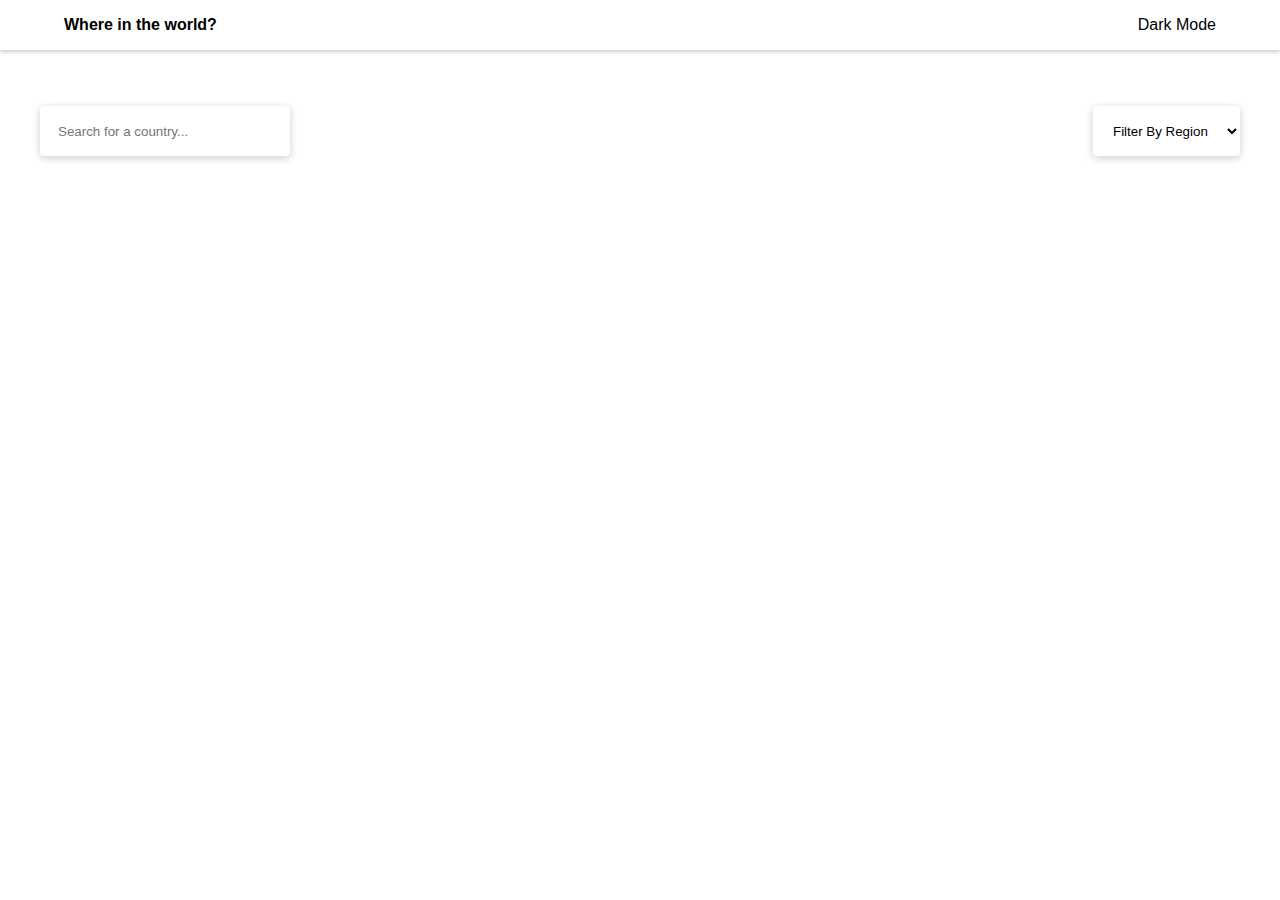
<file: index.html>
<!DOCTYPE html>
<html lang="en">
<head>
    <meta charset="UTF-8">
    <meta name="viewport" content="width=device-width, initial-scale=1.0">
    <title>Document</title>
    <link href="https://fonts.googleapis.com/css?family=Nunito+Sans:200,300,regular,500,600,700,800,900,200italic,300italic,italic,500italic,600italic,700italic,800italic,900italic" rel="stylesheet" />
    <link rel="stylesheet" href="https://cdnjs.cloudflare.com/ajax/libs/font-awesome/6.6.0/css/all.min.css" integrity="sha512-Kc323vGBEqzTmouAECnVceyQqyqdsSiqLQISBL29aUW4U/M7pSPA/gEUZQqv1cwx4OnYxTxve5UMg5GT6L4JJg==" crossorigin="anonymous" referrerpolicy="no-referrer" />
    <link rel="stylesheet" href="style.css">
    <script src="script.js" defer></script>
</head>
<body>

    <header class="header-container">
        <div class="header-content">
            <a href="#" class="title" onclick="window.location.href = '/'">
                <i class="fa-solid fa-earth-americas spin"></i>

                Where in the world?

            </a>
          
            <p class="themeButton">
     
                <span class="currentTheme"></span>
            </p>
        </div>
        
</header>
<main>
    <div class="country-detail-container">
        <div class="search-filter-container">
            <div class="search-container"> 
                <i class="fa-solid fa-magnifying-glass"></i>
                <input type="text" class="countryInput" placeholder="Search for a country...">
            </div>

            <select class="countryDropDown">
                <option value="" hidden>Filter By Region</option>
                <option value="Africa">Africa</option>
                <option value="Asia">Asia</option>
                <option value="America">America</option>
                <option value="Europe">Europe</option>
                <option value="Oceania">Oceania</option>
            </select>
        </div>
        <div class="countries-container">

    </div>
  

  


        
    </div>
</main>
    
</body>
</html>
</file>
<file: style.css>
*{
    box-sizing: border-box;
}
body{
    --background-color:white;
    --elements-color:white;
    --text-color:black;
    margin: 0;
    font-family: Nunito,sans-serif;
    background-color: var(--background-color);
    color: var(--text-color);

}
body.dark{
    --background-color:hsl(207, 26%, 17%);
    --elements-color:hsl(209, 23%, 22%);
    --text-color:white;
}

.header-container{
    box-shadow: 0px 2px 4px 0px rgba(0,0,0,0.2);
    background-color: var(--elements-color);
    color: var(--text-color);
}
.header-content{
    display: flex;
    align-items: center;
    justify-content: space-between;
    margin-inline: auto;
    max-width: 1200px;
    padding-inline: 24px;
    
}
.title{
    font-weight: 800;
}
.themeButton{
    cursor: pointer;
}
main{
    padding: 24px;
}
a{
    
    text-decoration: none;
    text-decoration-line: none;
    color: inherit;
}
.country-detail-container{
    max-width: 1200px;
    margin-inline: auto;
    margin-top: 32px;
}
.countries-container{
    max-width: 1200px;
    margin-inline: auto;
    margin-top: 16px;
    display: flex;
    gap: 64px;
    flex-wrap: wrap;
    justify-content: space-between;
}
.country-card{
    display: inline-block;
    width: 250px;
    border-radius: 4px;
    overflow: hidden;
    box-shadow: 0px 2px 8px 0px rgba(0,0,0,0.2);
    padding-bottom: 24px;
    transition:all 0.2s ease-in-out;
    background-color: var(--elements-color);
    color: var(--text-color);
}

.country-card img{
    width: 100%;
}
.card-text{
    padding-inline: 16px;
}
.card-text p{
    margin-block: 8px;
   
}
.card-title{
    font-size: 24px;
    margin-block:16px ;
}
.country-card:hover{
    transform: scale(1.05);
    box-shadow: 0px 2px 16px 0px rgba(0,0,0,0.2);
}
.search-filter-container{
    display: flex;
    justify-content: space-between;
    color: #a19e9edd;


}
.search-container{
    box-shadow: 0px 2px 8px 0px rgba(0,0,0,0.2);
    padding: 16px;
    border-radius: 4px;
    cursor: pointer;
    width: 250px;
    background-color: var(--elements-color);
    color: var(--text-color);
  

}
.search-container input{
    border: none;
    outline: none;
    width: 90%;
    height: 100%;
    background-color: inherit;
    color: inherit;

}
.countryDropDown{
    box-shadow: 0px 2px 8px 0px rgba(0,0,0,0.2);
    border: none;
    outline: none;
    border-radius: 4px;
    max-width: 250px;
    padding: 16px;
    background-color: var(--elements-color);
    color: var(--text-color);

}


  

@media (max-width:860px){

    .title{
         font-size: 16px;
    }
    .header-content p{
        font-size: 12px;
    }
    .search-filter-container{
        flex-direction: column;
        gap: 20px;
    }


}
</file>
